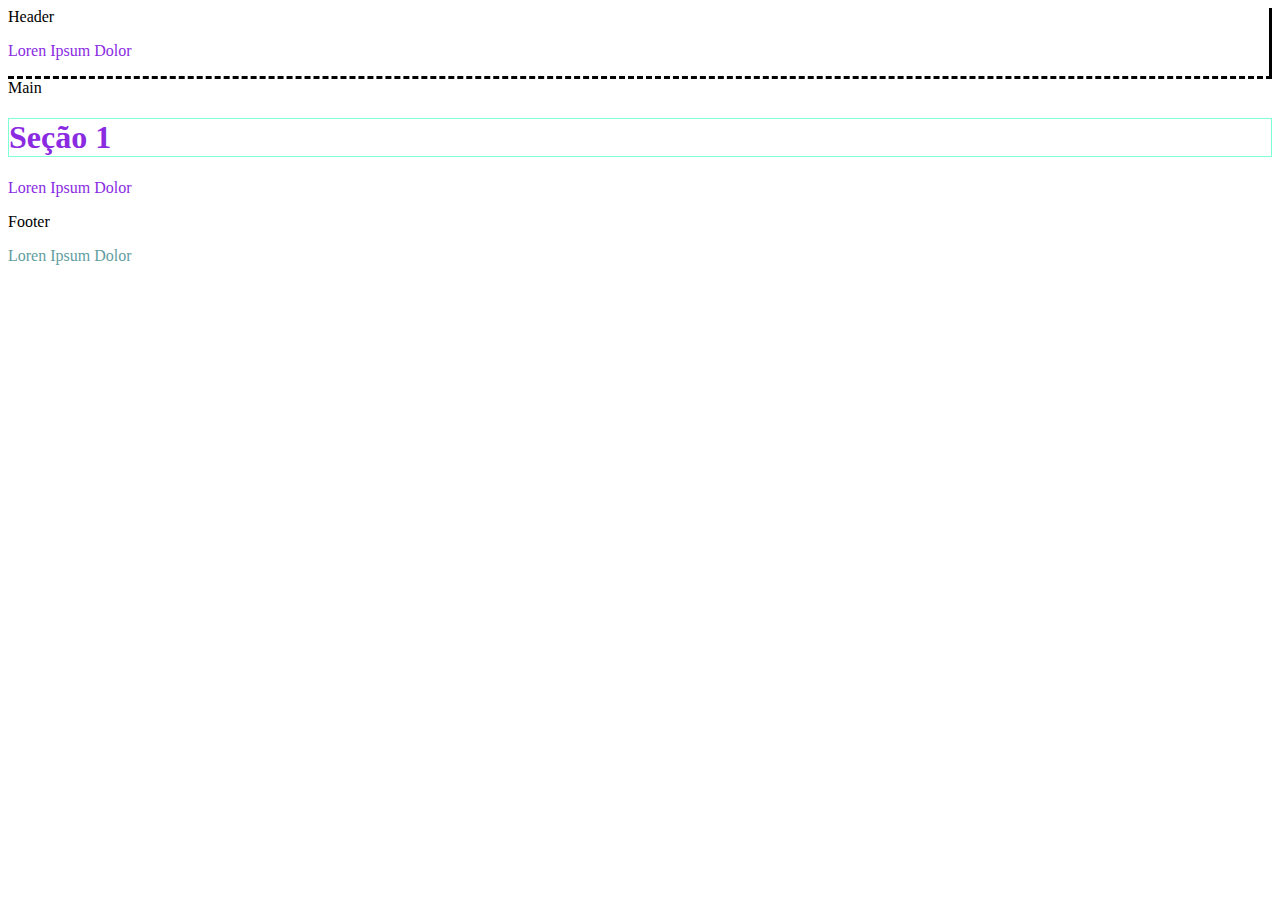
<file: Appcss/index.html>
<!DOCTYPE HTML>

<html>
    
    <head>
        
        <title> CSS </title>
        <meta charset="UTF-8">
        <link href = 'css/css.css' rel="stylesheet">
        
    </head>
    
    <body>
        
        <header>Header
            
            <p>
                Loren Ipsum Dolor
            </p>
            
        </header>
        
        <main>Main
            
            <h1 class="estrela">
                Seção 1
            </h1>
            
            <p>
                Loren Ipsum Dolor
            </p>
            
        </main>
        
        <footer>Footer
            
            <p class="estrela">
                Loren Ipsum Dolor
            </p>
            
        </footer>
        
    </body>

</html>
</file>
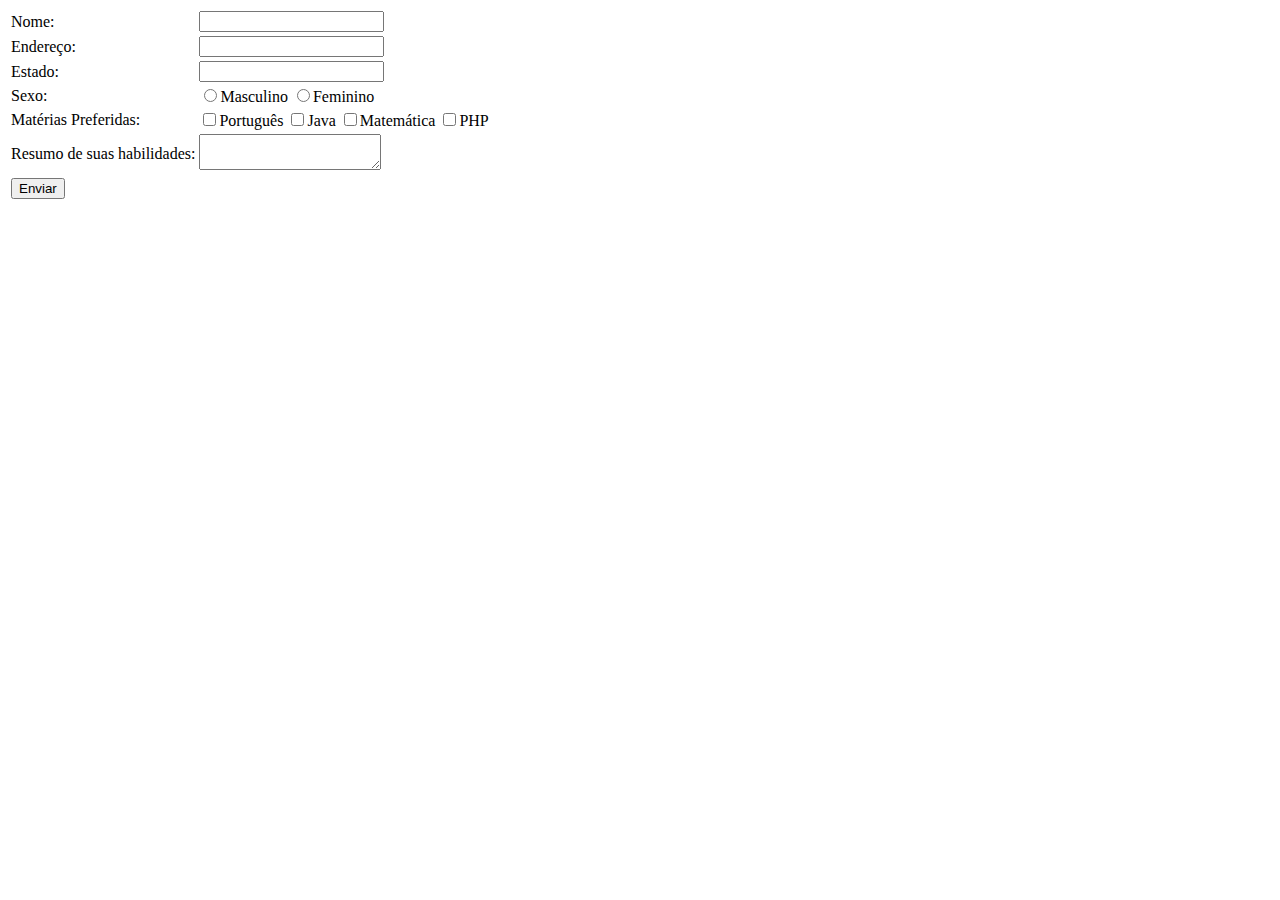
<file: MeuFormulario/index.html>
<!DOCTYPE html>
<html>
    <head>
        <title> Meu Formulário </title>
        <meta charset="utf-8">
    </head>
    <body>
        <form method="post" action="form.php">
            <table>
                <tr>
                    <td>
                        <label for="nome">Nome:</label>
                    </td>
                    <td>
                        <input type="text" name="nome"/>
                    </td>
                </tr>
                <tr>
                    <td>
                        <label for="endereco">Endereço:</label>
                    </td>
                    <td>
                        <input type="text" name="endereco"/>
                    </td>
                </tr>
                <tr>
                    <td>
                        <label for="estado">Estado:</label>
                    </td>
                    <td>
                        <input type="select" name="estado"/>
                    </td>
                </tr>
                <tr>
                    <td>
                        <label for="sexo">Sexo:</label>
                    </td>
                    <td>
                        <input type="radio" name="sexo" value="M"/>Masculino
                        <input type="radio" name="sexo" value="F"/>Feminino
                    </td>
                </tr>
                <tr>
                    <td>
                        <label for="mat">Matérias Preferidas:</label>
                    </td>
                    <td>
                        <input type="checkbox" name="mat" value="Port"/>Português
                        <input type="checkbox" name="mat" value="Java"/>Java
                        <input type="checkbox" name="mat" value="Matematica"/>Matemática
                        <input type="checkbox" name="mat" value="PHP"/>PHP
                    </td>
                </tr>
                <tr>
                    <td>
                        <label for="rsh">Resumo de suas habilidades:</label>
                    </td>
                    <td>
                        <textarea name="rsh">
                        </textarea>
                    </td>
                </tr>
                <tr>
                    <td>
                        <input type="button" value="Enviar"/>
                    </td>
                </tr>
            </table>
        </form>
    </body>
</html>
</file>
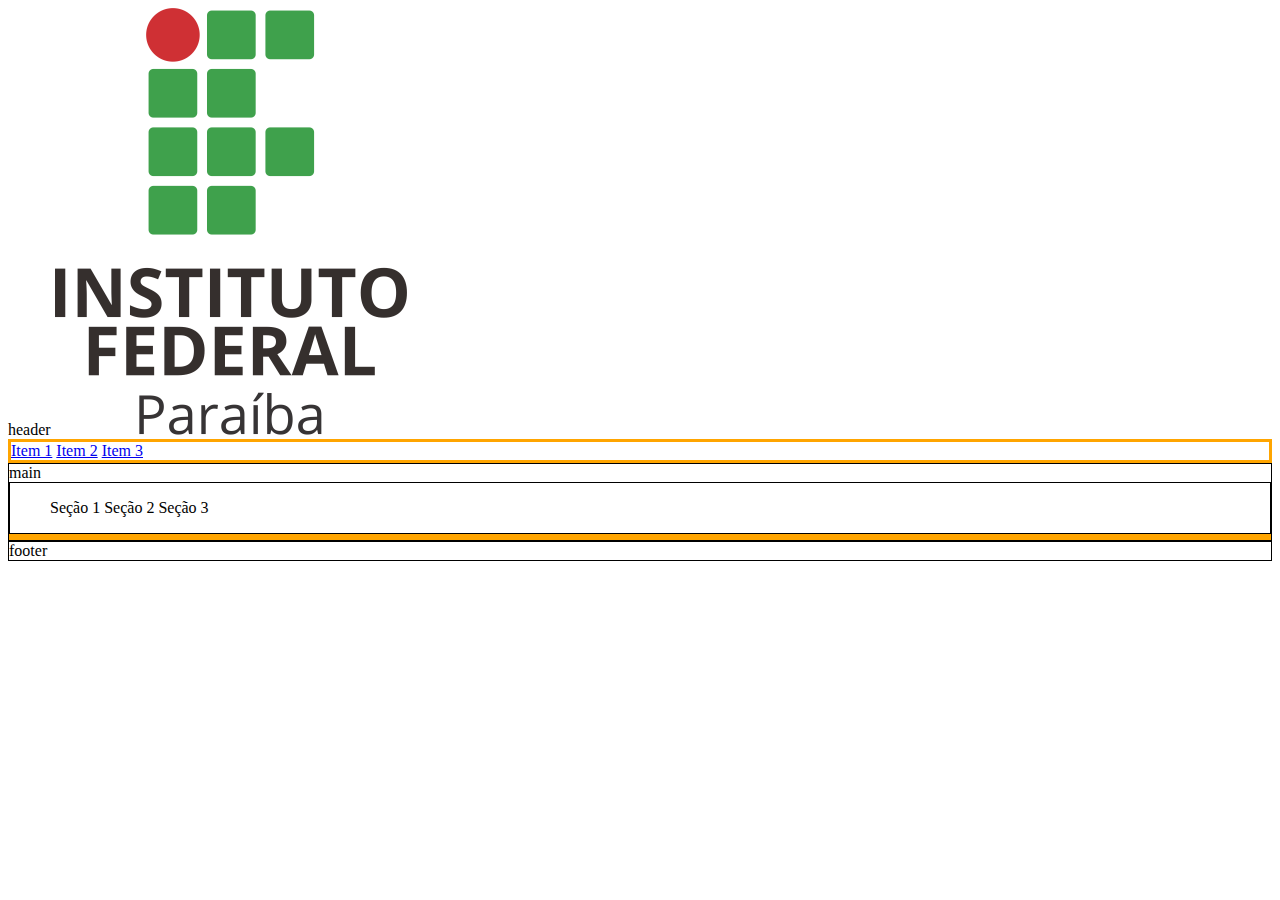
<file: ProjetoSecao/index.html>
<!DOCTYPE html>

<html>

<head>
    <meta charset="utf-8" />
    <title>Secao</title>
    <meta name="author" content="Isaias, Queiroz">
    <link rel="stylesheet" type="text/css" href="css/css.css">
</head>

<body>
     
    <header> 
        header  
        <img src="imagem/download.png"/>
        <nav>
            <a href="a">Item 1</a>
            <a href="a">Item 2</a>
            <a href="a">Item 3</a>
        </nav>
    </header>   
    <main>
        main
            <section>
        <ul>
            <li>Seção 1</li>
            <li>Seção 2</li>
            <li>Seção 3</li>
        
        </ul>
    </section>
        <nav>
        
        </nav>
        <aside>
        
        </aside>

    </main>
    <footer>
        footer

    </footer>

</body>

</html>
</file>
<file: Appcss/css/css.css>
body{
    font-family: verdana;
}

p{
    color: blueviolet;
}

h1{
    border: 1px solid aquamarine;
    color: blueviolet;
}

p.estrela{
    color: cadetblue;
}

header{
    border-bottom-style: dashed;
    border-right: solid;
}
</file>
<file: ProjetoSecao/css/css.css>
nav {
    border: 3px solid orange;   
}
li{
    display: inline;
    
}
section{
    border: 1px solid black;
    
}
main{
     border: 1px solid black; 
}
footer{
     border: 1px solid black; 
    
}
</file>
